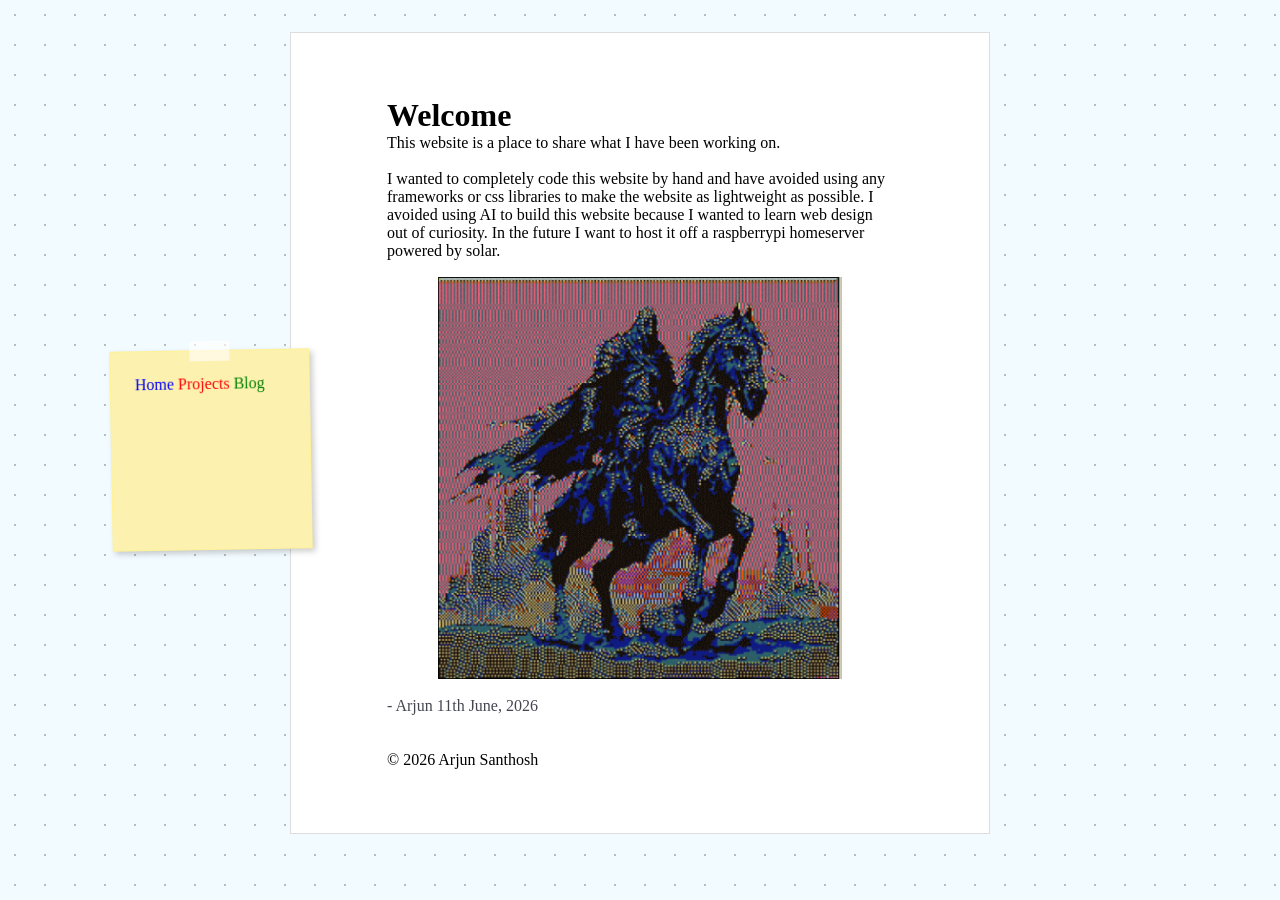
<file: index.html>
<!DOCTYPE html>
<html lang="en">
<head>
  <meta charset="UTF-8">
  <meta name="viewport" content="width=device-width, initial-scale=1">
  <title>Your Site</title>
  <link rel="stylesheet" href="style.css">
</head>
<body>
    <header class="stickynote">

    <nav>
      <a href="/" style="color:blue;">Home</a>
      <a href="projects/" style="color:red;">Projects</a>
      <a href="blog/" style="color:green;">Blog</a>
    </nav>

    </header>


<div class="container">
    <div class="page">
        <h1>
            Welcome
        </h1>
        <p>
        This website is a place to share what I have been working on.  <br><br> 
        
        I wanted to completely code this website by hand and have avoided using any frameworks or
        css libraries to make the website as lightweight as possible. I avoided using AI to build this website because I wanted to learn web design out of curiosity.
        In the future I want to host it
        off a raspberrypi homeserver powered by solar.  
    </p>
    <img src="images/test.png" alt="description of image">

    <p class="light-text">
        -  Arjun 11th June, 2026
    </p>

    <br><br>
  <footer>
    <p>© 2026 Arjun Santhosh</p>
  </footer>
    </div>





    </div>
  
</body>
</html>
</file>
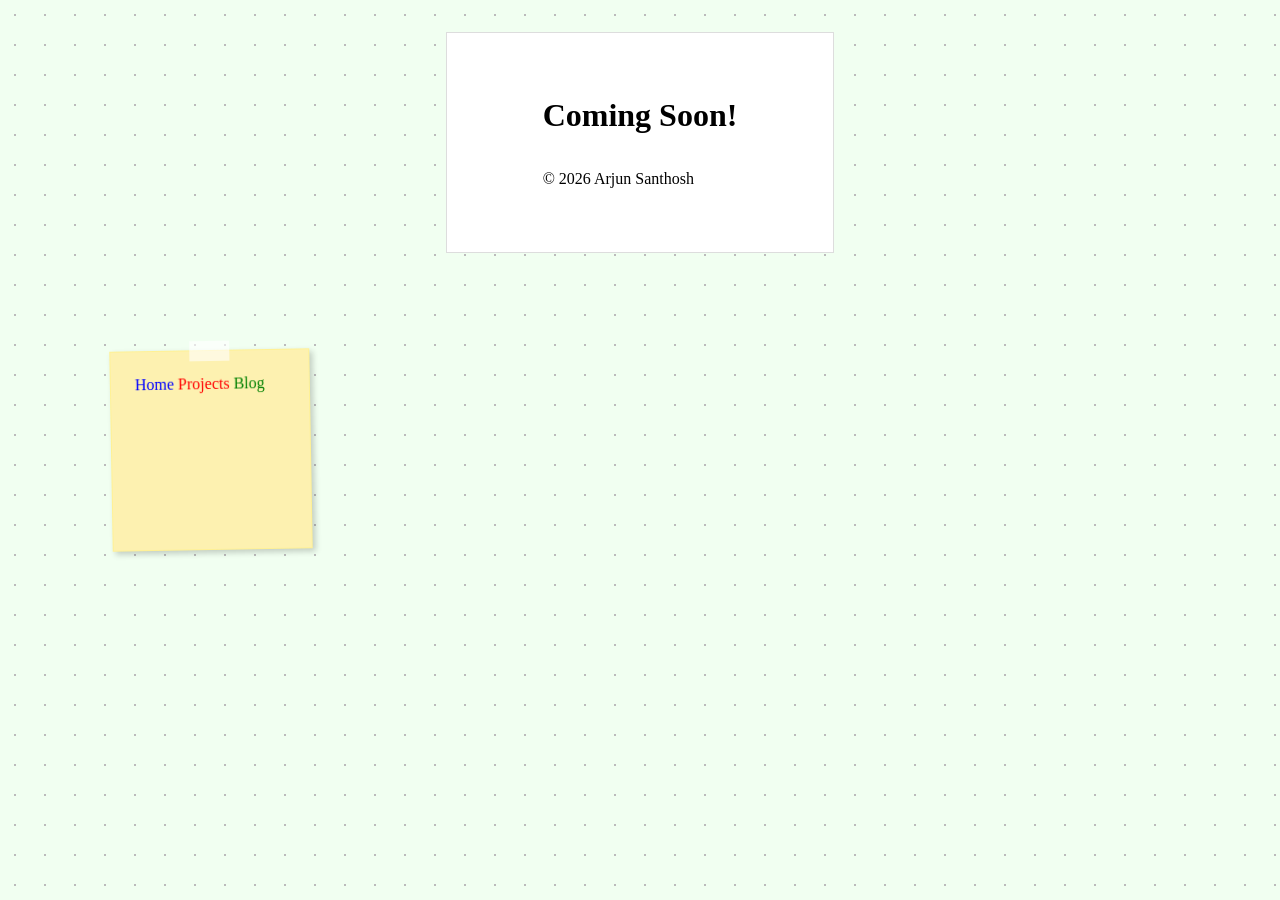
<file: blog/index.html>
<!DOCTYPE html>
<html lang="en">
<head>
  <meta charset="UTF-8">
  <meta name="viewport" content="width=device-width, initial-scale=1">
  <title>Your Site</title>
  <link rel="stylesheet" href="../style.css">
</head>
<body class="blog">
    <header class="stickynote">

    <nav>
      <a href="/" style="color:blue;">Home</a>
      <a href="/projects/" style="color:red;">Projects</a>
      <a href="/blog/" style="color:green;">Blog</a>
    </nav>

    </header>


<div class="container">
    <div class="page">
        <h1>
            Coming Soon!
        </h1>


    <br><br>
  <footer>
    <p>© 2026 Arjun Santhosh</p>
  </footer>
    </div>





    </div>
  
</body>
</html>
</file>
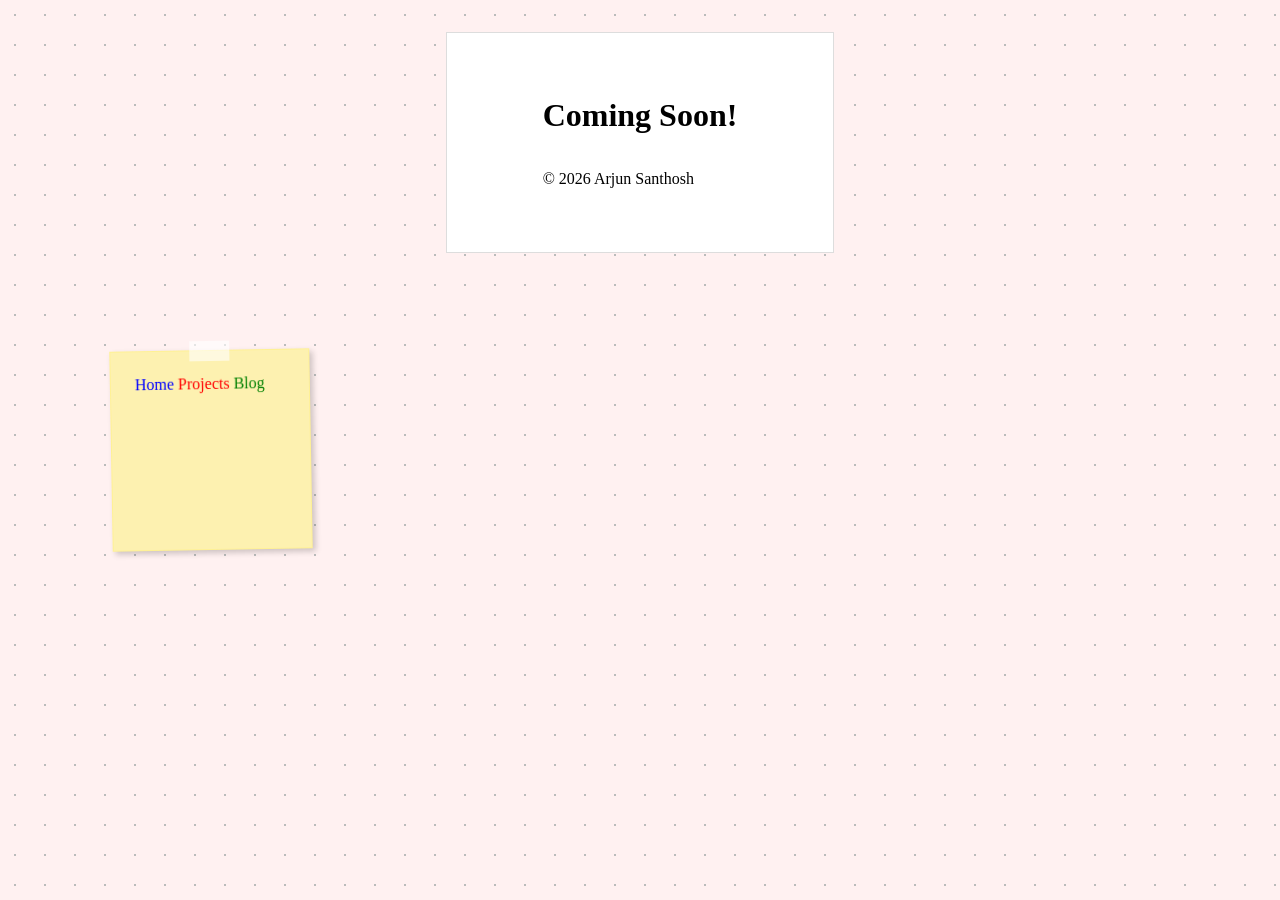
<file: projects/index.html>
<!DOCTYPE html>
<html lang="en">
<head>
  <meta charset="UTF-8">
  <meta name="viewport" content="width=device-width, initial-scale=1">
  <title>Your Site</title>
  <link rel="stylesheet" href="../style.css">
</head>
<body class="projects">
    <header class="stickynote">

    <nav>
      <a href="/" style="color:blue;">Home</a>
      <a href="/projects/" style="color:red;">Projects</a>
      <a href="/blog/" style="color:green;">Blog</a>
    </nav>

    </header>


<div class="container">
    <div class="page">
        <h1>
            Coming Soon!
        </h1>


    <br><br>
  <footer>
    <p>© 2026 Arjun Santhosh</p>
  </footer>
    </div>





    </div>
  
</body>
</html>
</file>
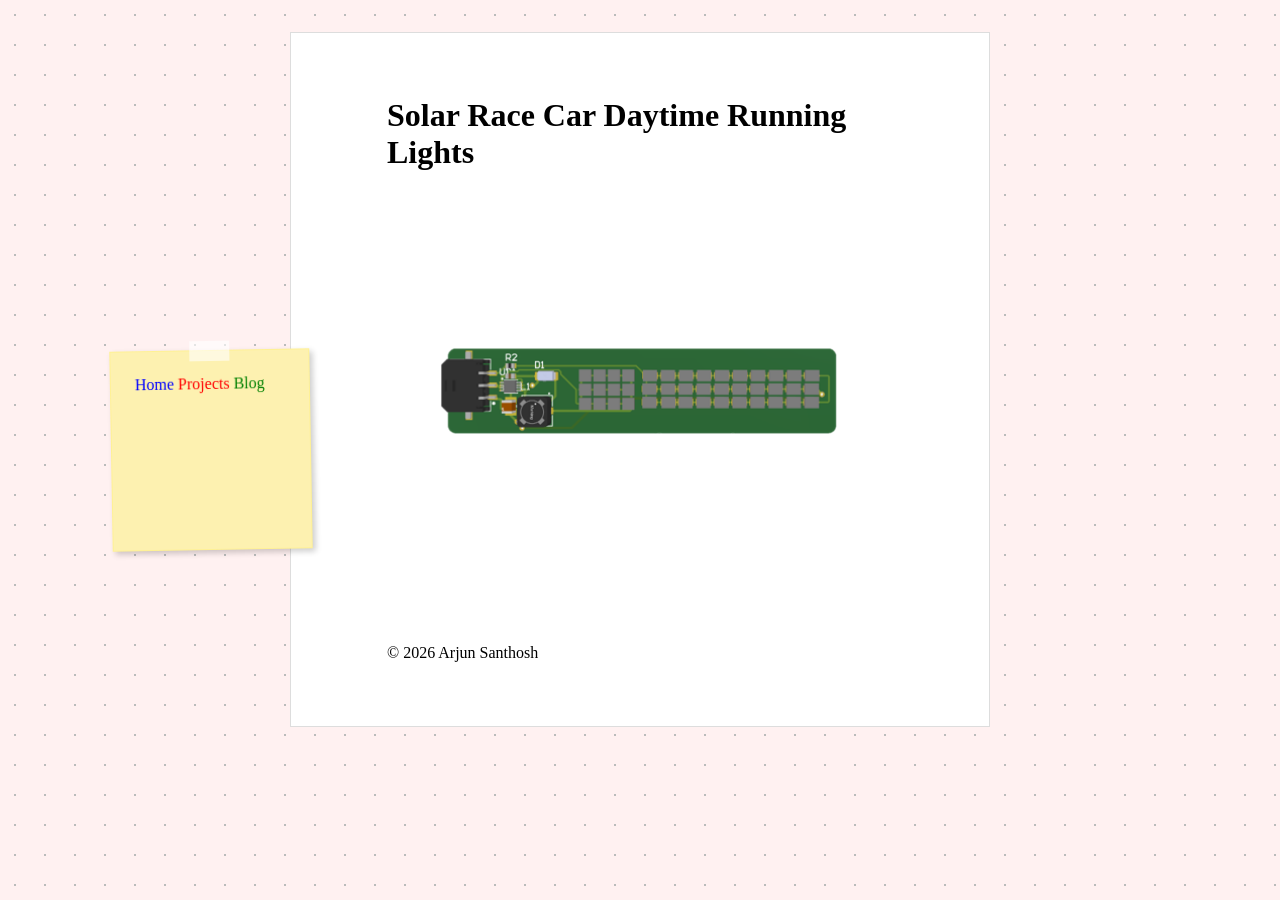
<file: projects/p1-dawn-DRL.html>
<!DOCTYPE html>
<html lang="en">
<head>
  <meta charset="UTF-8">
  <meta name="viewport" content="width=device-width, initial-scale=1">
  <title>Your Site</title>
  <link rel="stylesheet" href="../style.css">
</head>
<body class="projects">
    <header class="stickynote">

    <nav>
      <a href="/" style="color:blue;">Home</a>
      <a href="/projects/" style="color:red;">Projects</a>
      <a href="/blog/" style="color:green;">Blog</a>
    </nav>

    </header>


<div class="container">
    <div class="page">
        <h1>
            Solar Race Car Daytime Running Lights
        </h1>
        <img src="/images/DRL.png" alt="">


    <br><br>
  <footer>
    <p>© 2026 Arjun Santhosh</p>
  </footer>
    </div>





    </div>
  
</body>
</html>
</file>
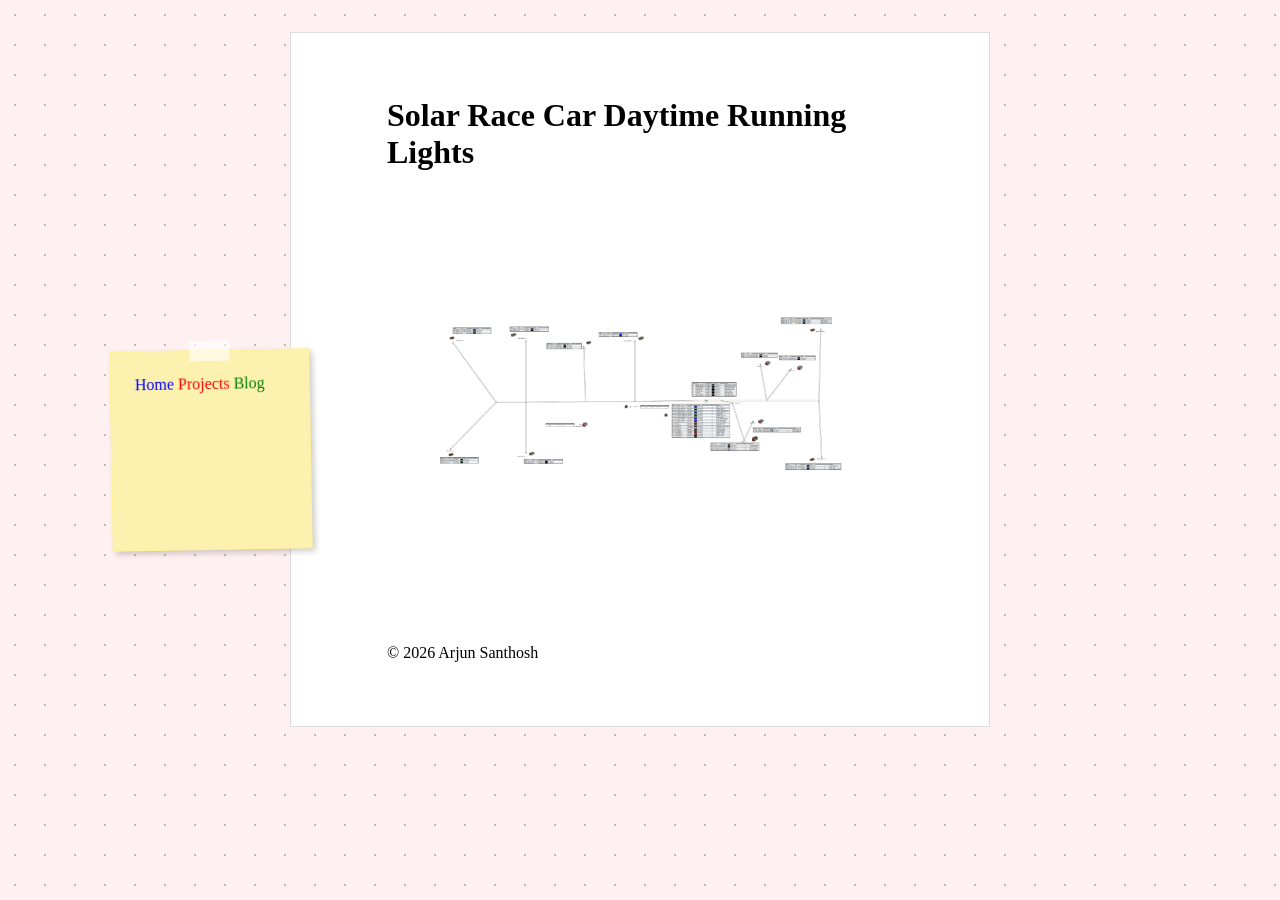
<file: projects/p2-dawn-wiringharness.html>
<!DOCTYPE html>
<html lang="en">
<head>
  <meta charset="UTF-8">
  <meta name="viewport" content="width=device-width, initial-scale=1">
  <title>Your Site</title>
  <link rel="stylesheet" href="../style.css">
</head>
<body class="projects">
    <header class="stickynote">

    <nav>
      <a href="/" style="color:blue;">Home</a>
      <a href="/projects/" style="color:red;">Projects</a>
      <a href="/blog/" style="color:green;">Blog</a>
    </nav>

    </header>


<div class="container">
    <div class="page">
        <h1>
            Solar Race Car Daytime Running Lights
        </h1>
        <img src="/images/wiringharness.png" alt="">


    <br><br>
  <footer>
    <p>© 2026 Arjun Santhosh</p>
  </footer>
    </div>





    </div>
  
</body>
</html>
</file>
<file: style.css>
* {
  margin: 0;
  padding: 0;
  box-sizing: border-box;
}

/* Pages */
body {
  background-color: #f2fbff;
  font-family: "Times New Roman", Times, serif;
  position: relative;
background-image: radial-gradient(circle, #bbb 1px, transparent 1px);
  background-size: 30px 30px;
}

body.projects {
  background-color: rgb(255, 241, 241);
}

body.blog {
  background-color: rgb(241, 255, 241);
}

.container {
  display: flex;
  align-items: flex-start;
  justify-content: center;
  margin-top: 2rem;
}

.page {
  background-color: #ffffff;
  border: 1px solid #ddd;
  max-width: 700px;
  padding: 4rem 6rem;
}




@media (max-width: 500px) {
  .page{
    padding: 4rem 2rem;
  }
}


.stickynote {
  background-color: #fdf1b0;
  border: 1px solid #fff194;
  width: 200px;
  height: 200px;
  padding: 1.5rem;
  text-align: left;
  box-shadow: 3px 3px 6px rgba(0,0,0,0.2);
  position: fixed;
  left: calc(16.5vw - 100px);
  top: 50%;
  transform: translateY(-50%) rotate(-1deg);
}
.stickynote h1 {
  font-size: 1rem;
  word-break: break-word;
}


.stickynote::before {
  content: '';
  position: absolute;
  top: -10px;
  left: 50%;
  transform: translateX(-50%);
  width: 40px;
  height: 20px;
  background: rgba(255,255,255,0.6);
}

@media (max-width: 500px) {
  .stickynote {
    position: static;
    width: auto;
    height: auto;
    transform: none;
    margin: 1rem;
  }
}


/* Fonts */
.light-text{
    color:rgb(69, 69, 81);
}
a {
  text-decoration: none;
}

/* Fonts */

/* Images */
img {
  width: 80%;
  aspect-ratio: 1 / 1;
  object-fit: contain;
  display: block;
  margin: 1rem auto;
}


/*PROJECTS*/
.projects-grid {
  display: grid;
  grid-template-columns: repeat(3, 1fr);
  gap: 2rem;
}

.project-card {
  display: block;
  text-decoration: none;
  color: inherit;
}

.project-card img {
  width: 100%;
  aspect-ratio: 1 / 1;
  object-fit: contain;
  padding: 0.5rem;
  background-color: #f5f5f5;
}

.project-card h2 {
  font-size: 1rem;
  margin-bottom: 0.5rem;
}

.project-card p {
  font-size: 0.9rem;
  margin-bottom: 0.25rem;
}

.date {
  font-size: 0.8rem;
  color: #888;
}

@media (max-width: 600px) {
  .projects-grid {
    grid-template-columns: 1fr;
  }
}

/*PROJECTS*/
</file>
